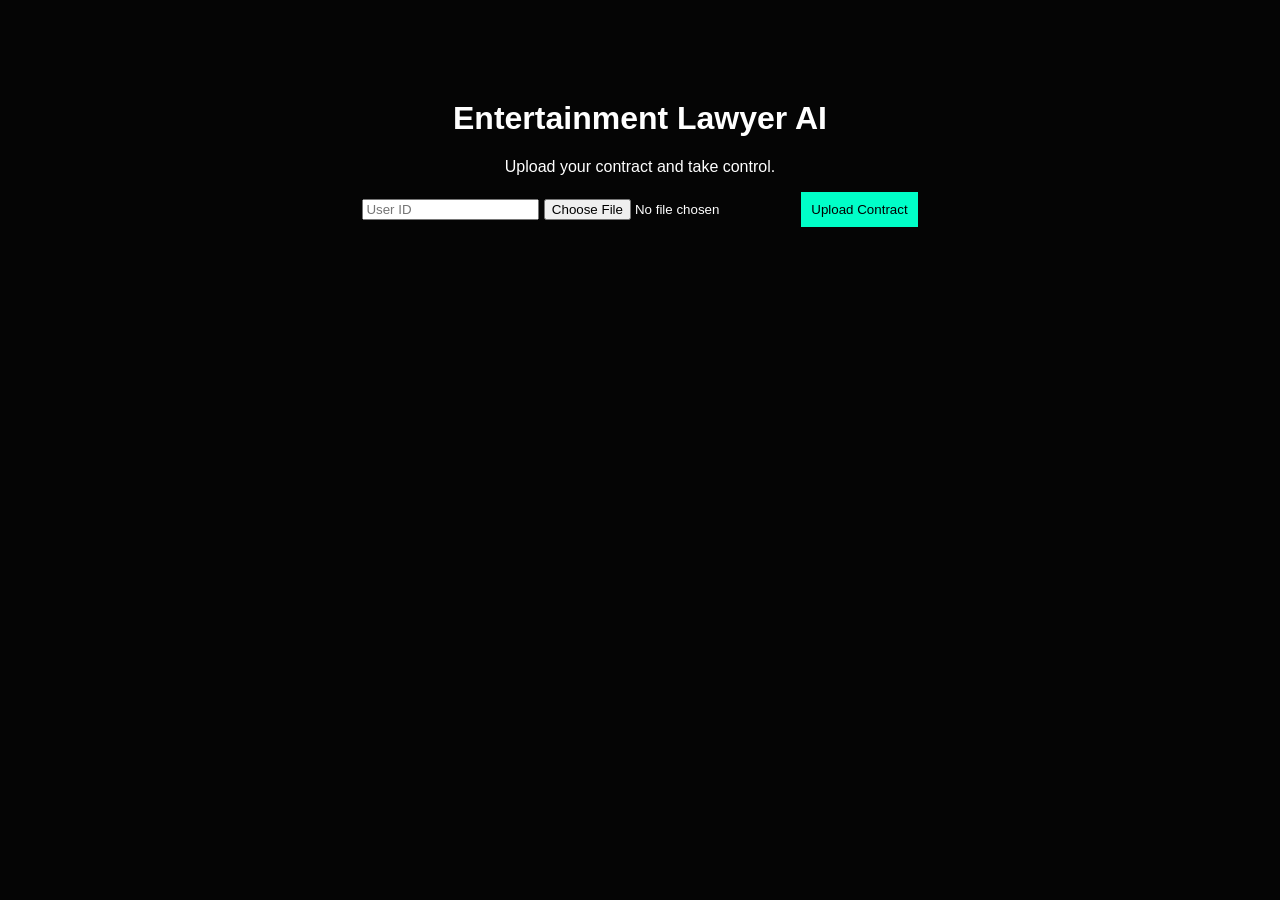
<file: templates/index.html>
<!DOCTYPE html>
<html>
<head>
<title>Entertainment Lawyer AI</title>
<link rel="stylesheet" href="/static/style.css">
</head>
<body>

<div class="hero">
<h1>Entertainment Lawyer AI</h1>
<p>Upload your contract and take control.</p>

<form action="/upload" method="post" enctype="multipart/form-data">
<input name="user_id" placeholder="User ID" required>
<input type="file" name="file" required>
<button>Upload Contract</button>
</form>

</div>

</body>
</html>
</file>
<file: static/style.css>
body {
  background: #050505;
  color: white;
  font-family: Arial;
}

.hero {
  text-align: center;
  margin-top: 100px;
}

button {
  padding: 10px;
  background: #00ffc8;
  border: none;
}
</file>
